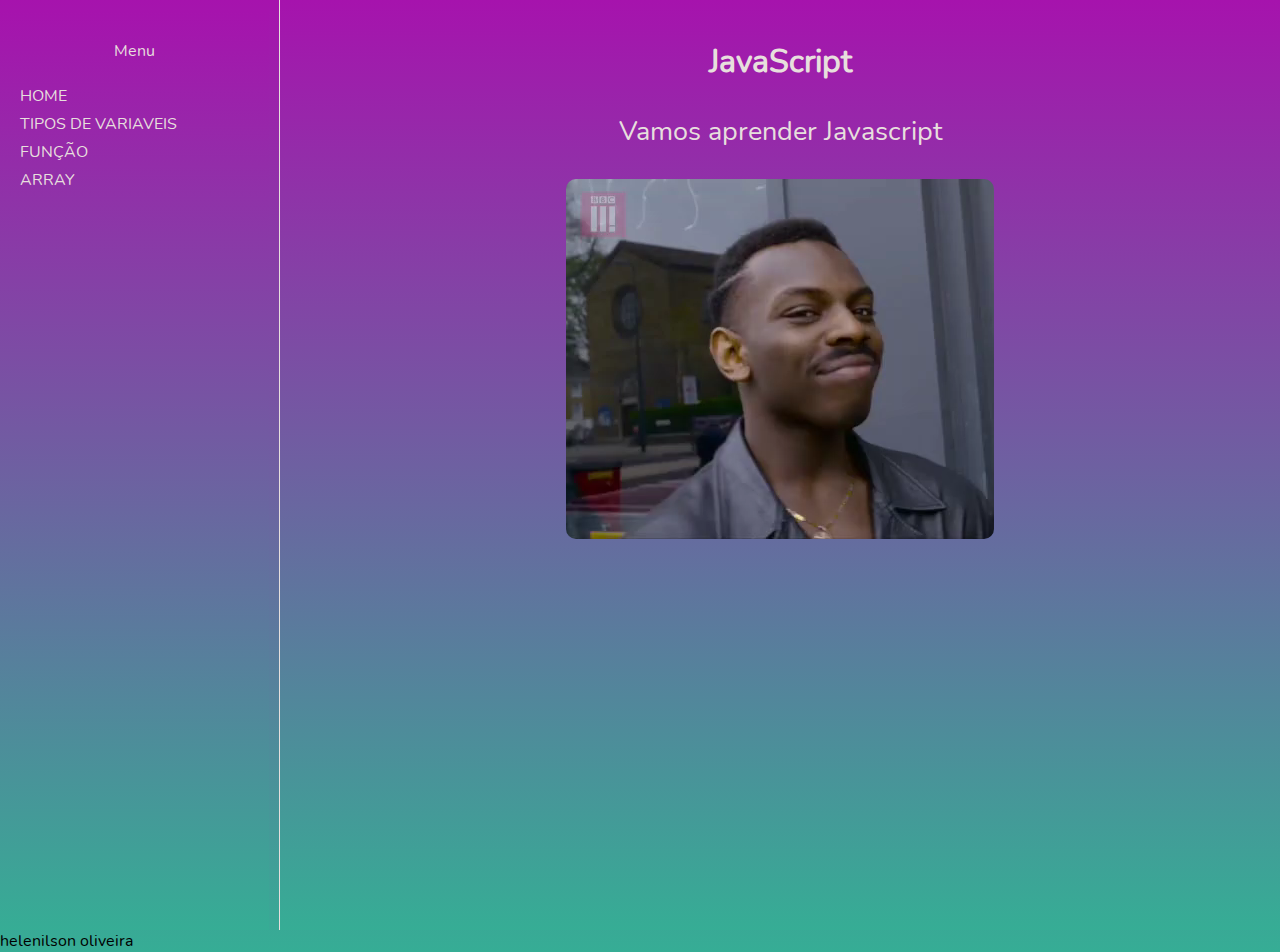
<file: index.html>
<!DOCTYPE html>
<html lang="en">
<head>
    <meta charset="UTF-8">
    <meta http-equiv="X-UA-Compatible" content="IE=edge">
    <meta name="viewport" content="width=device-width, initial-scale=1.0">
    <link rel="stylesheet" href="style.css">
    <title>Aprendendo Js</title>
</head>
<body>
    <div class="container">
    <header> 
        <div class="logo">Menu</div>
        <nav>

            
            <ul>

                <li><a href="index.html">Home</a></li>
                <li id='menuSub'><a href="#" onmouseover="subMenu('sublista')" onmouseleave="subMenu('sublista')">tipos de variaveis</a>
                    <ol id='sublista' onmouseleave="subMenu('sublista')">
                        <li><a href='#' onclick="loadDoc('string')">String</a></li>
                        <li><a href='#' onclick="loadDoc('number')">Number</a></li>
                        <li><a href='#' onclick="loadDoc('boolean')">Boolean</a></li>
                        <li><a href='#' onclick="loadDoc('null')">Null</a></li>
                        <li><a href='#' onclick="loadDoc('undefined')">Undefined</a></li>
                        <li><a href='#' onclick="loadDoc('object')">Object</a></li>
                        <li><a href='#' onclick="loadDoc('function')">Function</a></li>
                        <li><a href='#' onclick="loadDoc('array')">Array</a></li>
                    </ol>
                </li>
                <li><a href="#" onmouseover="subMenu('sublista2')" onmouseleave="subMenu('sublista2')">função</a>
                    <ol id='sublista2' onmouseleave="subMenu('sublista2')">
                        <li><a href="#">Mouse</a></li>
                        <li><a href="#">teclado</a></li>
                        <li><a href="#">window</a></li>
                        <li><a href="#">matematica</a></li>
                    </ol>
                </li>
                <li><a href="#" onmouseover="subMenu('sublista3')" onmouseleave="subMenu('sublista3')">array</a>
                    <ol id='sublista3' onmouseleave="subMenu('sublista3')">
                        <li><a href="#">array</a></li>
                        <li><a href="#">array</a></li>
                        <li><a href="#">array</a></li>
                        <li><a href="#">array</a></li>
                    </ol>
                </li>
               
                

            </ul>
        </nav>
    </header>
    <main>
                <h1 class="logo">JavaScript</h1>
        <div id="doc">            
            <!-- carregando  de maneira dinamica -->

            <div class="title"> Vamos aprender Javascript</div>
            <div class="videoo">
            <video src="think-use-your-head.mp4" autoplay loop></video>
            </div>


        </div>
    </main>

</div>
    <footer>

        <div class="created">
            helenilson oliveira 
        </div>
    </footer>
    
    <script>

        
        function subMenu(id){
            const menu = document.getElementById('menuSub');
            let ul = document.getElementById(id).style;
               
                
           
                if ( ul.display == 'block'){
                    ul.display ='none';
                    ul.height = '0';
                    ul.transition=' 1s ease-out 1s';               
                } else {
                    ul.display ='block';
                    ul.height = 'auto';
                    ul.transition=' 10s ease-out 1s'; 
                }
                console.log( ul.display);
            
            
        }

        function loadDoc(value){
            let idCode = document.getElementById('doc');
            const xhttp = new XMLHttpRequest();
            xhttp.onload = function(){
                idCode.innerHTML =this.responseText;

            }

            xhttp.open('GET',value + '.html');
            
            xhttp.send();
         

        }
    </script>
</body>
</html>
</file>
<file: style.css>
*{
    margin: 0;
    padding: 0;
    

}
:root{
    /*--cor-void :#0E0b16;*/
    --cor-void : linear-gradient(#A613AD,#36AD95);
    --cor-fuchia : #A239CA;
    --cor-jewel : #36AD95;
    --cor-stark : #E7DFDD;
}

@font-face{
    font-family: 'Nunito-Regular';
    src: url('font/Nunito-Regular.ttf');
}

body{
    font-family: 'Nunito-Regular';
    background-image: var(--cor-void);
}
.container{
    display: flex;
}
header{
    background:var(--cor-void);
    width: 20%;
    height: 100vh;
    padding: 10px  ;
    margin: 10px 10px 0px 0 ;
    
}
header nav ul{
    list-style: none;
    text-transform: uppercase;
    
}
header nav ul li{
   
} 
header nav ul a{
    text-decoration: none;
    color:var(--cor-stark);
    display: block;
    padding: 3px 10px;
    
}
header nav ul a:hover{
    text-decoration: none;
    background-color: var(--cor-fuchia);
    color:var(--cor-jewel);
}

header ul ol{
    list-style: none;
    display: none;
    border-radius: 2px;
   
    

}
header ul ol li{
    background: var(--cor-jewel);
    padding: 2px 20px ;
    font-size: 10pt;
    
    
    /*border: 1px solid var(--cor-fuchia);*/
}
header ul ol li:hover{
    background: var(--cor-fuchia);
    color: var(--cor-jewel);
    
    
    /*border: 1px solid var(--cor-fuchia);*/
}
main{
    width: 77%;
    background:var(--cor-void);
    padding: 20px;
    border-left:1px solid var(--cor-stark) ;
    
}
 .logo{
    display: flex;
    justify-content: center;   
    color:var(--cor-stark);
    text-align: center;
    padding: 20px;
    animation: move 0.1s linear 10s 5 ;
        
    transition: width 1s ,height 1s, transform 0.4s;
}
.logo:hover {
    color:var(--cor-fuchia);
    
}
@keyframes move{
    0%{transform: rotate(0deg);}
    45%{transform: rotate(-10deg);}
    75%{ transform: rotate(10deg)}
    100% {transform: rotate(0deg);
            
    }
}
main h1{
    text-align:center;
    color: var(--cor-stark);
    padding: 10px;
}

h2{
    text-align: center;
}
.title{
    padding: 10px 30px 10px 30px;
    font-size: 20pt;
    text-align: center;
    color: var(--cor-stark);
}
.videoo{
  margin-top: 20px;
   display: flex;
   justify-content: center;
}
video{
    border-radius: 10px;
    
}
#code{   
    background:rgb(37, 37, 37);
    color: var(--cor-stark);
    padding: 10px ;
    border-radius: 5px;
    margin: 5px;
    
}
#code .comentario{
    color:darkolivegreen;
    padding: 10px;
}
pre{
    line-height: 15pt;
    margin: -15px;
}
i{
    font-style: normal;
}
.tip{
    color: lightgreen;
}
.func{
    color:lawngreen;
}
.var{
    color:darkturquoise;
}
.str{
    color: saddlebrown;
}
</file>
